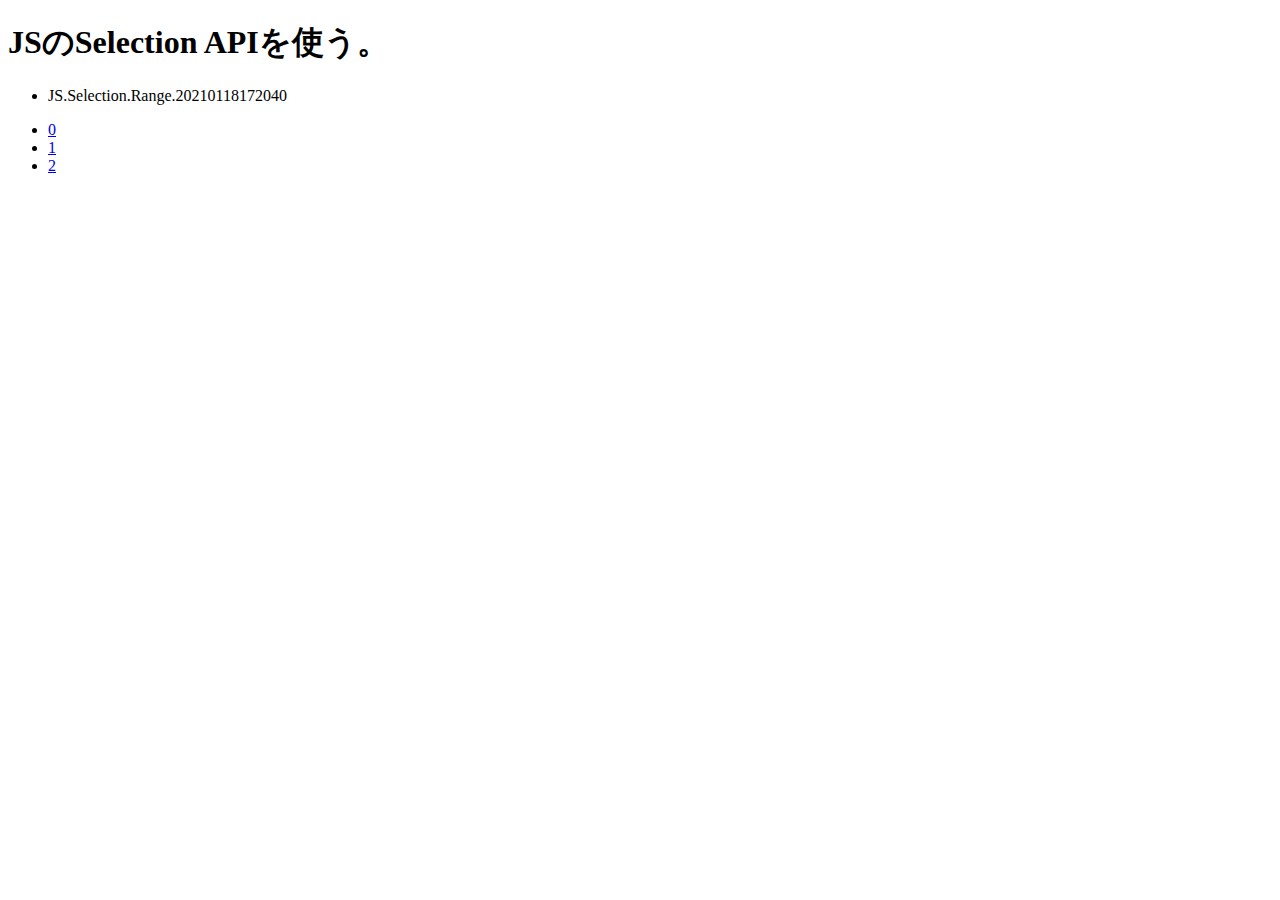
<file: docs/index.html>
<!DOCTYPE html>
<html lang="ja">
<head>
    <meta charset="utf-8">
    <title>JSのSelection APIを使う。</title>
</head>
<body>
<h1>JSのSelection APIを使う。</h1>
<ul><li>JS.Selection.Range.20210118172040</li></ul>
<ul>
    <li><a href="./0/index.html">0</a></li>
    <li><a href="./1/index.html">1</a></li>
    <li><a href="./2/index.html">2</a></li>
</ul>
</body>
</html>
</file>
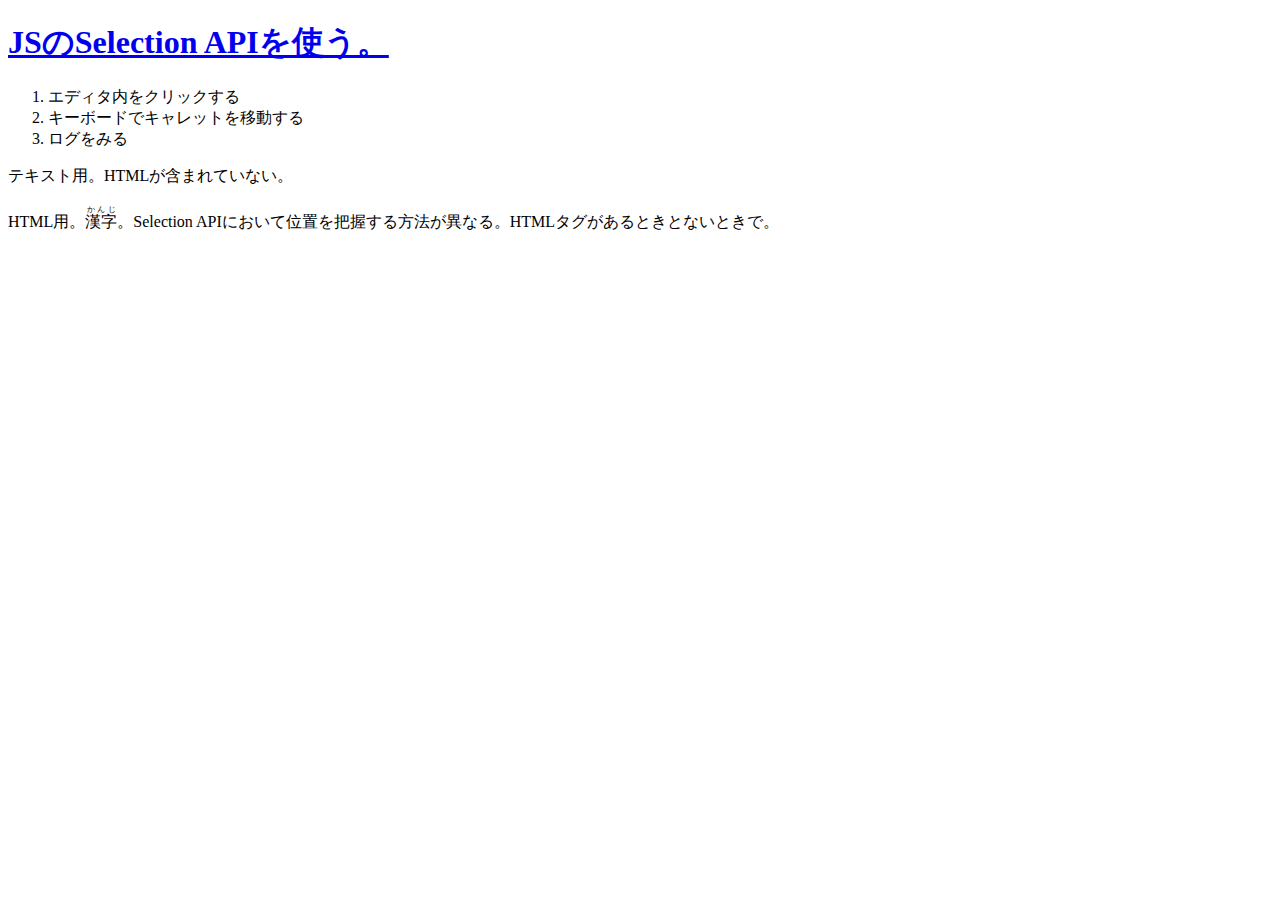
<file: docs/0/index.html>
<!DOCTYPE html>
<html lang="ja">
<head>
    <meta charset="utf-8">
    <title>JSのSelection APIを使う。</title>
    <link rel="stylesheet" href="vertical.css" type="text/css" />
    <script src="./js/text/Japanese.js"></script>
    <script src="./js/dom/Ruby.js"></script>
    <script src="./main.js"></script>
</head>
<body>
<h1><a href="https://github.com/ytyaru/JS.Selection.Range.20210118172040/">JSのSelection APIを使う。</a></h1>
<ol>
    <li>エディタ内をクリックする</li>
    <li>キーボードでキャレットを移動する</li>
    <li>ログをみる</li>
</ol>
<p></p>
<div id="text_editor" contenteditable>テキスト用。HTMLが含まれていない。</div><br>
<div id="html_editor" contenteditable>HTML用。<ruby>漢字<rt>かんじ</rt></ruby>。Selection APIにおいて位置を把握する方法が異なる。HTMLタグがあるときとないときで。</div>
</body>
</html>
</file>
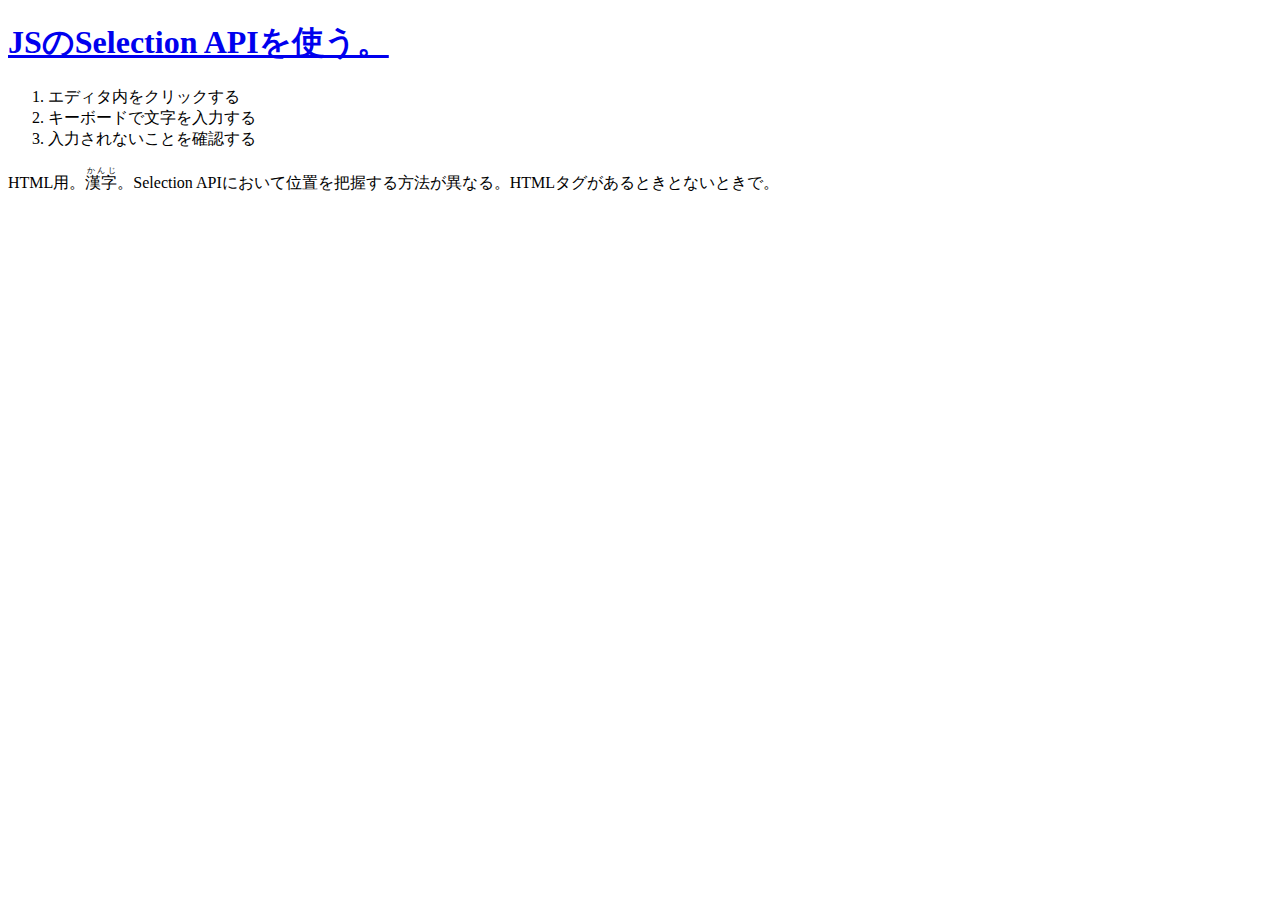
<file: docs/2/index.html>
<!DOCTYPE html>
<html lang="ja">
<head>
    <meta charset="utf-8">
    <title>JSのSelection APIを使う。</title>
    <link rel="stylesheet" href="vertical.css" type="text/css" />
    <script src="./js/text/Japanese.js"></script>
    <script src="./js/dom/Ruby.js"></script>
    <script src="./main.js"></script>
</head>
<body>
<h1><a href="https://github.com/ytyaru/JS.Selection.Range.20210118172040/">JSのSelection APIを使う。</a></h1>
<ol>
    <li>エディタ内をクリックする</li>
    <li>キーボードで文字を入力する</li>
    <li>入力されないことを確認する</li>
</ol>
<p></p>
<!--<div id="text_editor" contenteditable>テキスト用。HTMLが含まれていない。</div><br>-->
<div id="html_editor" contenteditable>HTML用。<ruby>漢字<rt>かんじ</rt></ruby>。Selection APIにおいて位置を把握する方法が異なる。HTMLタグがあるときとないときで。</div>
</body>
</html>
</file>
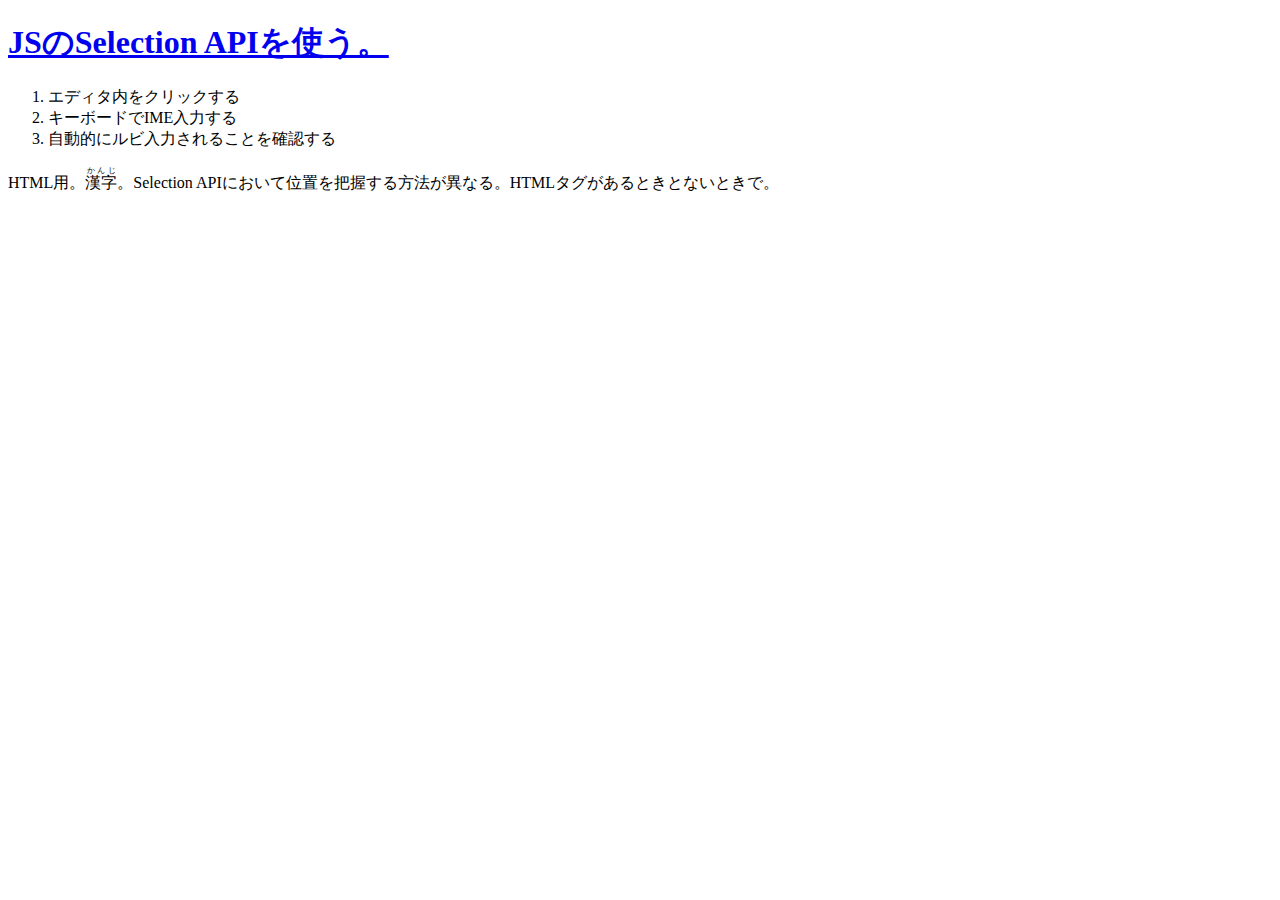
<file: docs/3/index.html>
<!DOCTYPE html>
<html lang="ja">
<head>
    <meta charset="utf-8">
    <title>JSのSelection APIを使う。</title>
    <link rel="stylesheet" href="vertical.css" type="text/css" />
    <script src="./js/text/Japanese.js"></script>
    <script src="./js/dom/Ruby.js"></script>
    <script src="./main.js"></script>
</head>
<body>
<h1><a href="https://github.com/ytyaru/JS.Selection.Range.20210118172040/">JSのSelection APIを使う。</a></h1>
<ol>
    <li>エディタ内をクリックする</li>
    <li>キーボードでIME入力する</li>
    <li>自動的にルビ入力されることを確認する</li>
</ol>
<p></p>
<!--<div id="text_editor" contenteditable>テキスト用。HTMLが含まれていない。</div><br>-->
<div id="html_editor" contenteditable>HTML用。<ruby>漢字<rt>かんじ</rt></ruby>。Selection APIにおいて位置を把握する方法が異なる。HTMLタグがあるときとないときで。</div>
</body>
</html>
</file>
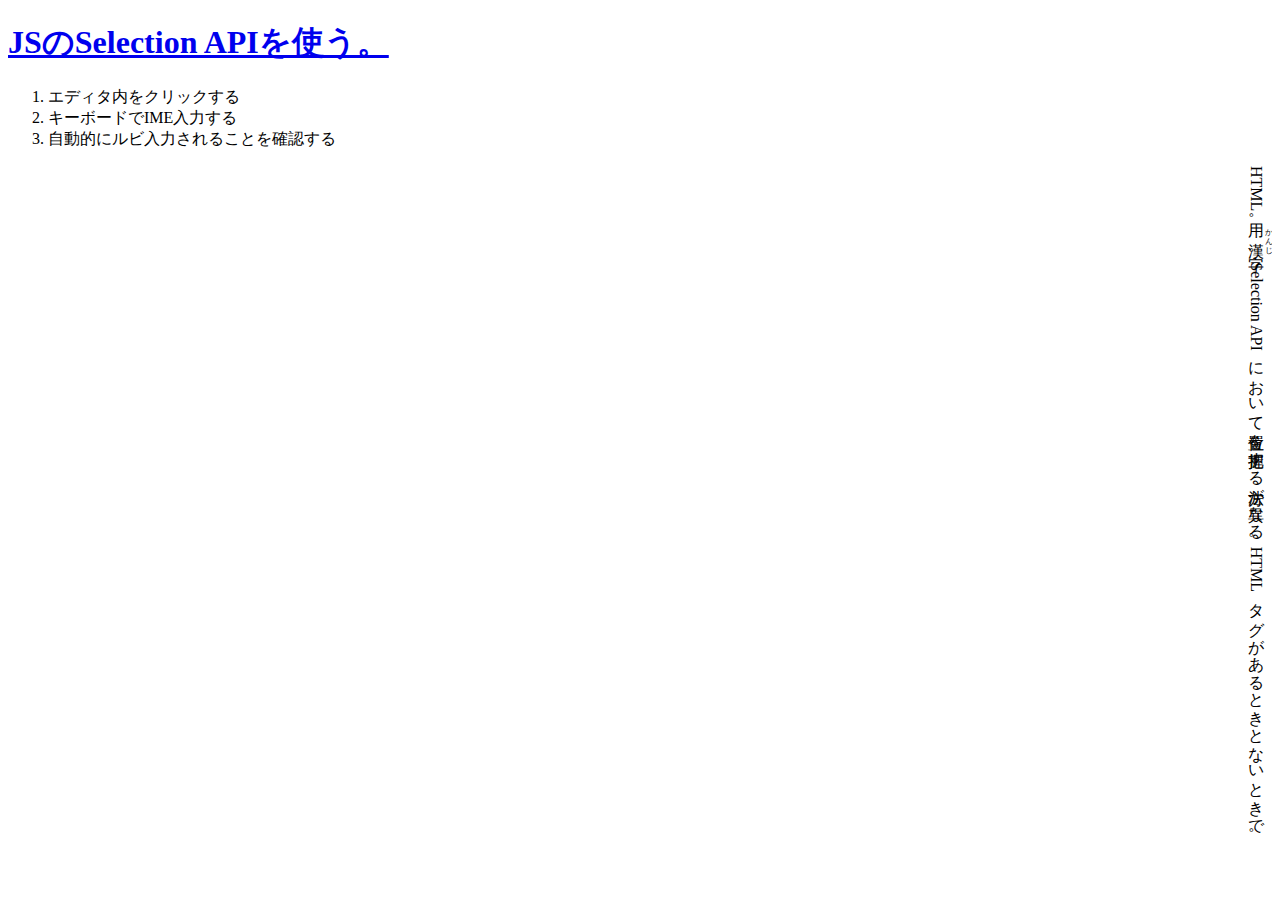
<file: docs/4/index.html>
<!DOCTYPE html>
<html lang="ja">
<head>
    <meta charset="utf-8">
    <title>JSのSelection APIを使う。</title>
    <link rel="stylesheet" href="vertical.css" type="text/css" />
    <script src="./js/text/Japanese.js"></script>
    <script src="./js/dom/Ruby.js"></script>
    <script src="./main.js"></script>
</head>
<body>
<h1><a href="https://github.com/ytyaru/JS.Selection.Range.20210118172040/">JSのSelection APIを使う。</a></h1>
<ol>
    <li>エディタ内をクリックする</li>
    <li>キーボードでIME入力する</li>
    <li>自動的にルビ入力されることを確認する</li>
</ol>
<p></p>
<div id="editor" contenteditable>HTML用。<ruby>漢字<rt>かんじ</rt></ruby>。Selection APIにおいて位置を把握する方法が異なる。HTMLタグがあるときとないときで。</div>
</body>
</html>
</file>
<file: docs/0/vertical.css>
@charset "utf-8";
/* ************************************************************************* */
/* 縦書きにする。
/* ************************************************************************* */
/*
p {
    font-size: 1em;
    margin: 0 1em;
}
ruby {
    font-size: 1em;
}
rt {
    font-size: 0.5em;
}
*/
#editor{
    height: 80vh;
    overflow: auto;
/*    white-space:nowrap;
    overflow: scroll;*/

    margin: 0 auto;
    width: 100%;
    writing-mode: tb-rl;
    writing-mode: vertical-rl;
    /writing-mode: tb-rl;
    _writing-mode: tb-rl;
    -ms-writing-mode: tb-rl;            /* IE用      */
    -moz-writing-mode: vertical-rl;     /* firefox用 */
    -webkit-writing-mode: vertical-rl;  /* chrome用  */
    -o-writing-mode: vertical-rl;       /* opera用   */
}
</file>
<file: docs/2/vertical.css>
@charset "utf-8";
/* ************************************************************************* */
/* 縦書きにする。
/* ************************************************************************* */
/*
p {
    font-size: 1em;
    margin: 0 1em;
}
ruby {
    font-size: 1em;
}
rt {
    font-size: 0.5em;
}
*/
#editor{
    height: 80vh;
    overflow: auto;
/*    white-space:nowrap;
    overflow: scroll;*/

    margin: 0 auto;
    width: 100%;
    writing-mode: tb-rl;
    writing-mode: vertical-rl;
    /writing-mode: tb-rl;
    _writing-mode: tb-rl;
    -ms-writing-mode: tb-rl;            /* IE用      */
    -moz-writing-mode: vertical-rl;     /* firefox用 */
    -webkit-writing-mode: vertical-rl;  /* chrome用  */
    -o-writing-mode: vertical-rl;       /* opera用   */
}
</file>
<file: docs/3/vertical.css>
@charset "utf-8";
/* ************************************************************************* */
/* 縦書きにする。
/* ************************************************************************* */
/*
p {
    font-size: 1em;
    margin: 0 1em;
}
ruby {
    font-size: 1em;
}
rt {
    font-size: 0.5em;
}
*/
#editor{
    height: 80vh;
    overflow: auto;
/*    white-space:nowrap;
    overflow: scroll;*/

    margin: 0 auto;
    width: 100%;
    writing-mode: tb-rl;
    writing-mode: vertical-rl;
    /writing-mode: tb-rl;
    _writing-mode: tb-rl;
    -ms-writing-mode: tb-rl;            /* IE用      */
    -moz-writing-mode: vertical-rl;     /* firefox用 */
    -webkit-writing-mode: vertical-rl;  /* chrome用  */
    -o-writing-mode: vertical-rl;       /* opera用   */
}
</file>
<file: docs/4/vertical.css>
@charset "utf-8";
/* ************************************************************************* */
/* 縦書きにする。
/* ************************************************************************* */
/*
p {
    font-size: 1em;
    margin: 0 1em;
}
ruby {
    font-size: 1em;
}
rt {
    font-size: 0.5em;
}
*/
#editor{
    height: 80vh;
    overflow: auto;
/*    white-space:nowrap;
    overflow: scroll;*/

    margin: 0 auto;
    width: 100%;
    writing-mode: tb-rl;
    writing-mode: vertical-rl;
    /writing-mode: tb-rl;
    _writing-mode: tb-rl;
    -ms-writing-mode: tb-rl;            /* IE用      */
    -moz-writing-mode: vertical-rl;     /* firefox用 */
    -webkit-writing-mode: vertical-rl;  /* chrome用  */
    -o-writing-mode: vertical-rl;       /* opera用   */
}
</file>
